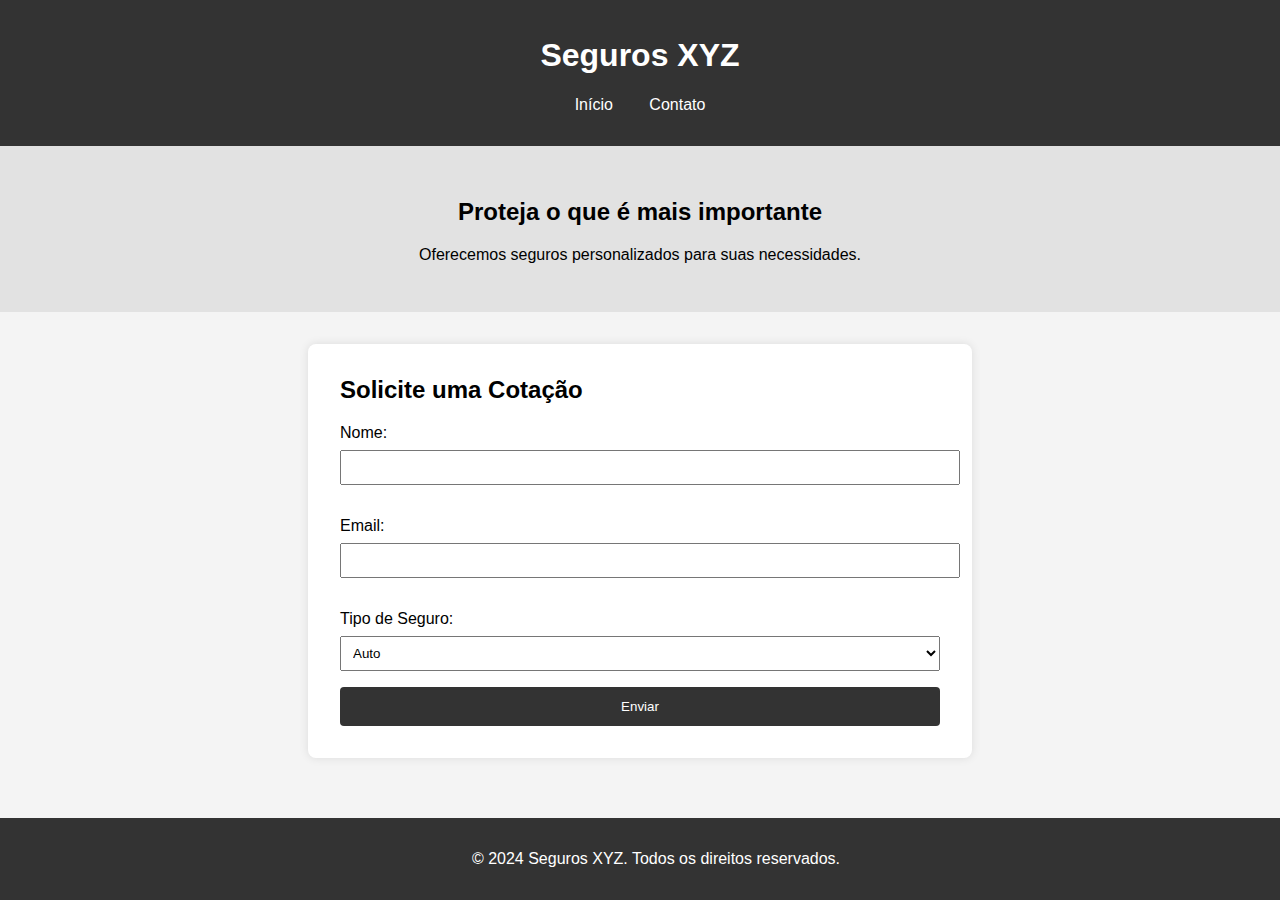
<file: index.html>
<!DOCTYPE html>
<html lang="pt-br">
<head>
    <meta charset="UTF-8">
    <meta name="viewport" content="width=device-width, initial-scale=1.0">
    <title>Seguros XYZ</title>
    <link rel="stylesheet" href="styles.css">
</head>
<body>
    <header>
        <h1>Seguros XYZ</h1>
        <nav>
            <ul>
                <li><a href="index.html">Início</a></li>
                <li><a href="contact.html">Contato</a></li>
            </ul>
        </nav>
    </header>
    <main>
        <section class="hero">
            <h2>Proteja o que é mais importante</h2>
            <p>Oferecemos seguros personalizados para suas necessidades.</p>
        </section>
        <section class="quote-form">
            <h2>Solicite uma Cotação</h2>
            <form id="insuranceForm">
                <label for="name">Nome:</label>
                <input type="text" id="name" name="name" required>
                
                <label for="email">Email:</label>
                <input type="email" id="email" name="email" required>
                
                <label for="insuranceType">Tipo de Seguro:</label>
                <select id="insuranceType" name="insuranceType" required>
                    <option value="auto">Auto</option>
                    <option value="home">Residencial</option>
                    <option value="life">Vida</option>
                </select>
                
                <button type="submit">Enviar</button>
            </form>
        </section>
    </main>
    <footer>
        <p>&copy; 2024 Seguros XYZ. Todos os direitos reservados.</p>
    </footer>
    <script src="script.js"></script>
</body>
</html>
</file>
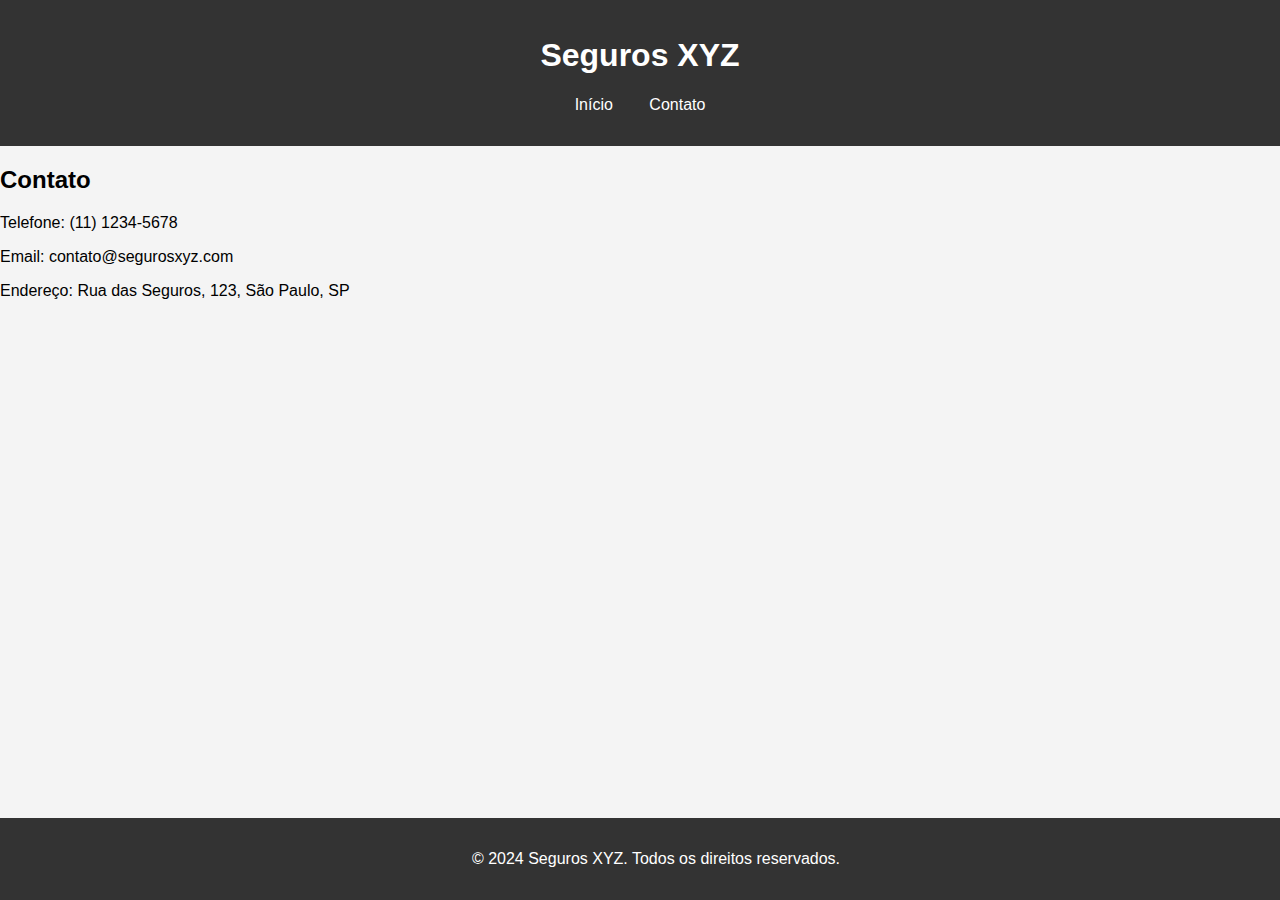
<file: contact.html>
<!DOCTYPE html>
<html lang="pt-br">
<head>
    <meta charset="UTF-8">
    <meta name="viewport" content="width=device-width, initial-scale=1.0">
    <title>Contato - Seguros XYZ</title>
    <link rel="stylesheet" href="styles.css">
</head>
<body>
    <header>
        <h1>Seguros XYZ</h1>
        <nav>
            <ul>
                <li><a href="index.html">Início</a></li>
                <li><a href="contact.html">Contato</a></li>
            </ul>
        </nav>
    </header>
    <main>
        <section class="contact-info">
            <h2>Contato</h2>
            <p>Telefone: (11) 1234-5678</p>
            <p>Email: contato@segurosxyz.com</p>
            <p>Endereço: Rua das Seguros, 123, São Paulo, SP</p>
        </section>
    </main>
    <footer>
        <p>&copy; 2024 Seguros XYZ. Todos os direitos reservados.</p>
    </footer>
</body>
</html>
</file>
<file: styles.css>
body {
    font-family: Arial, sans-serif;
    margin: 0;
    padding: 0;
    background-color: #f4f4f4;
}

header {
    background-color: #333;
    color: #fff;
    padding: 1rem;
    text-align: center;
}

nav ul {
    list-style: none;
    padding: 0;
}

nav ul li {
    display: inline;
    margin: 0 1rem;
}

nav ul li a {
    color: #fff;
    text-decoration: none;
}

.hero {
    background-color: #e2e2e2;
    padding: 2rem;
    text-align: center;
}

.quote-form {
    background-color: #fff;
    margin: 2rem auto;
    padding: 2rem;
    max-width: 600px;
    border-radius: 8px;
    box-shadow: 0 0 10px rgba(0, 0, 0, 0.1);
}

.quote-form h2 {
    margin-top: 0;
}

.quote-form label {
    display: block;
    margin: 1rem 0 0.5rem;
}

.quote-form input,
.quote-form select {
    width: 100%;
    padding: 0.5rem;
    margin-bottom: 1rem;
}

.quote-form button {
    display: block;
    width: 100%;
    padding: 0.75rem;
    background-color: #333;
    color: #fff;
    border: none;
    border-radius: 4px;
    cursor: pointer;
}

footer {
    background-color: #333;
    color: #fff;
    text-align: center;
    padding: 1rem;
    position: absolute;
    bottom: 0;
    width: 100%;
}
</file>
